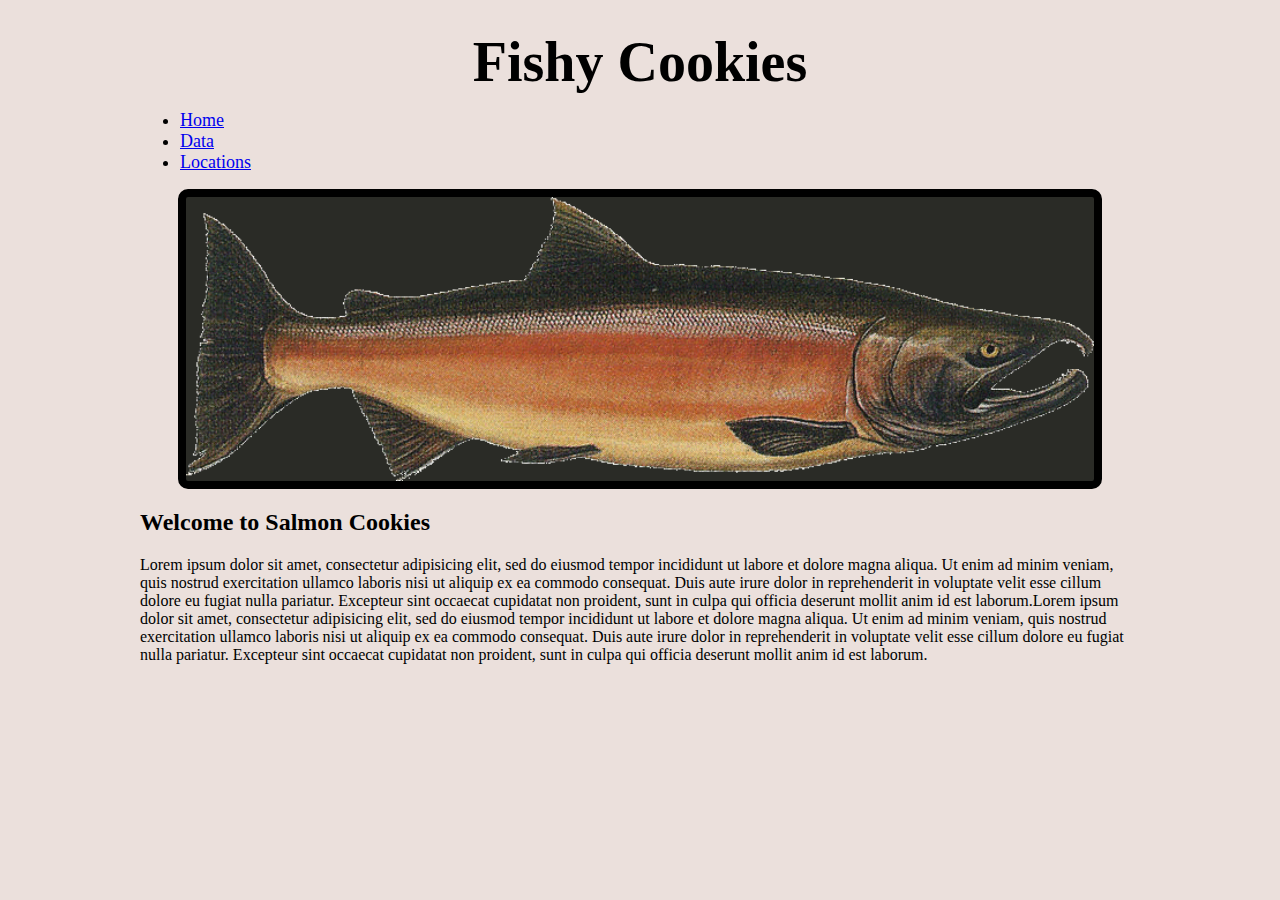
<file: index.html>
<!DOCTYPE html>
<html>
  <head>
    <meta charset="utf-8">
    
    <title>Salmon Cookies</title>
  </head>

  <body>
    <link rel="stylesheet" href="stylehome.css">
      <header>
         <h1>Fishy Cookies</h1>
      </header>
<nav>
  <div id="navBlock">
    <ul id="image">
      <li class="nav"><a href ="index.html">Home</a></li>
      <li class="nav"><a href ="sales.html">Data</a></li>
      <li class="nav"><a href ="locations.html">Locations</a></li>
    </ul>
  </div>
</nav>


<img class = "carouselImg" id="salmonImg" src="image/assets/salmon.png" alt="salmon cookie">
<img class="carouselImg" src="/image/assets/chinook.jpg" alt="chinook">
<img class="carouselImg" src="/image/assets/cutter.jpeg" alt="Salmon Cookie Cutter">
<img class="carouselImg" src="/image/assets/family.jpg" alt="Family enjoying cookies">
<img class="carouselImg" src="/image/assets/fish.jpg" alt="Examples of fish">
<img class="carouselImg" src="/image/assets/frosted-cookie.jpg" alt="Frosted salmon cookies">
<img class="carouselImg" src="/image/assets/shirt.jpg" alt="Salmon shirt ">

<article>
<h2>Welcome to Salmon Cookies</h2>
<p>Lorem ipsum dolor sit amet, consectetur adipisicing elit, sed do eiusmod tempor incididunt ut labore et dolore magna aliqua. Ut enim ad minim veniam, quis nostrud exercitation ullamco laboris nisi ut aliquip ex ea commodo consequat. Duis aute irure dolor in reprehenderit in voluptate velit esse cillum dolore eu fugiat nulla pariatur. Excepteur sint occaecat cupidatat non proident, sunt in culpa qui officia deserunt mollit anim id est laborum.Lorem ipsum dolor sit amet, consectetur adipisicing elit, sed do eiusmod tempor incididunt ut labore et dolore magna aliqua. Ut enim ad minim veniam, quis nostrud exercitation ullamco laboris nisi ut aliquip ex ea commodo consequat. Duis aute irure dolor in reprehenderit in voluptate velit esse cillum dolore eu fugiat nulla pariatur. Excepteur sint occaecat cupidatat non proident, sunt in culpa qui officia deserunt mollit anim id est laborum.</p>
</article>


<div id="tableScroll">
<table id="standsTable"></table>
</div>
    <script src="image-show.js"></script>
  </body>
</html>
</file>
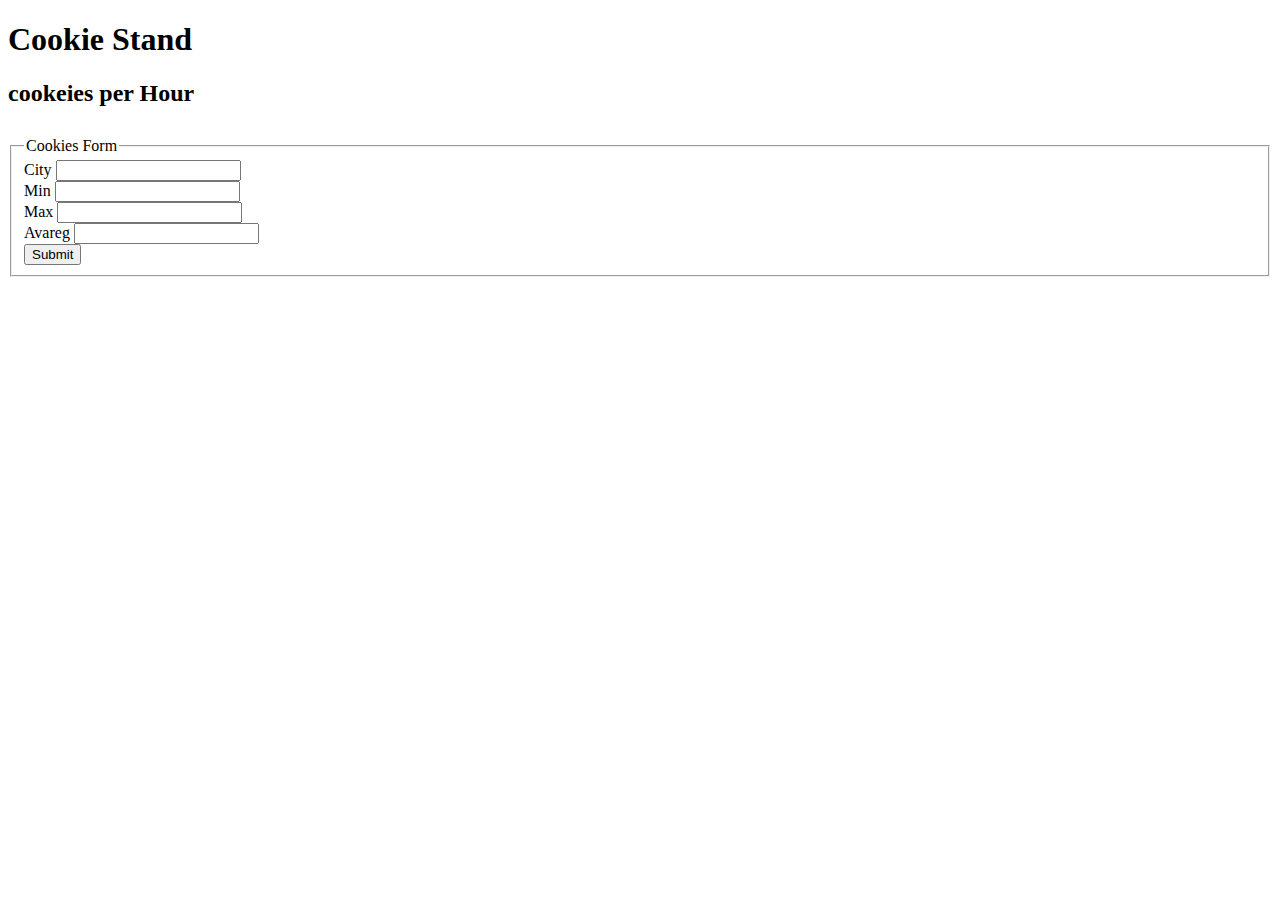
<file: FORM.html>
<!DOCTYPE html>
<html lang="en">
<head>
    <meta charset="UTF-8">
    <meta http-equiv="X-UA-Compatible" content="IE=edge">
    <meta name="viewport" content="width=device-width, initial-scale=1.0">
    <title>Salmon Cookies</title>
</head>
<body>
    <header>
        
<h1>
    Cookie Stand
</h1>
<h2>
    cookeies per Hour
</h2>

    </header>
    <main>
        <table id="cookieTable">
             <tr>
              <th></th>
              <th></th>
            </tr>
            <tr>
              <td></td>
              <td></td>
            </tr> 
          </table>
        <div id="Cookie">
            <form id= "Cookie-Sale">
                <fieldset>
                <legend>Cookies Form</legend> 
                  <label for="Name of City">City</label>
                  <input type="text" id="Name of City">
                  <br>
                  <label for="Min Custemer">Min</label>
                  <input type="number" id='Min Custemer'>
                  <br>
                  <label for="Max Custemer">Max</label>
                  <input type="number" id="Max Custemer">
                  <br>
                  <label for="Avareg Custemer">Avareg</label>
                  <input type="number"id="Avareg Custemer">
                  <br>
                  <input type="submit" value="Submit">
            
              </fieldset>  
            
            </form>
            </div>


    </main>
    <footer>
        

    </footer>
</body>
</html>
</file>
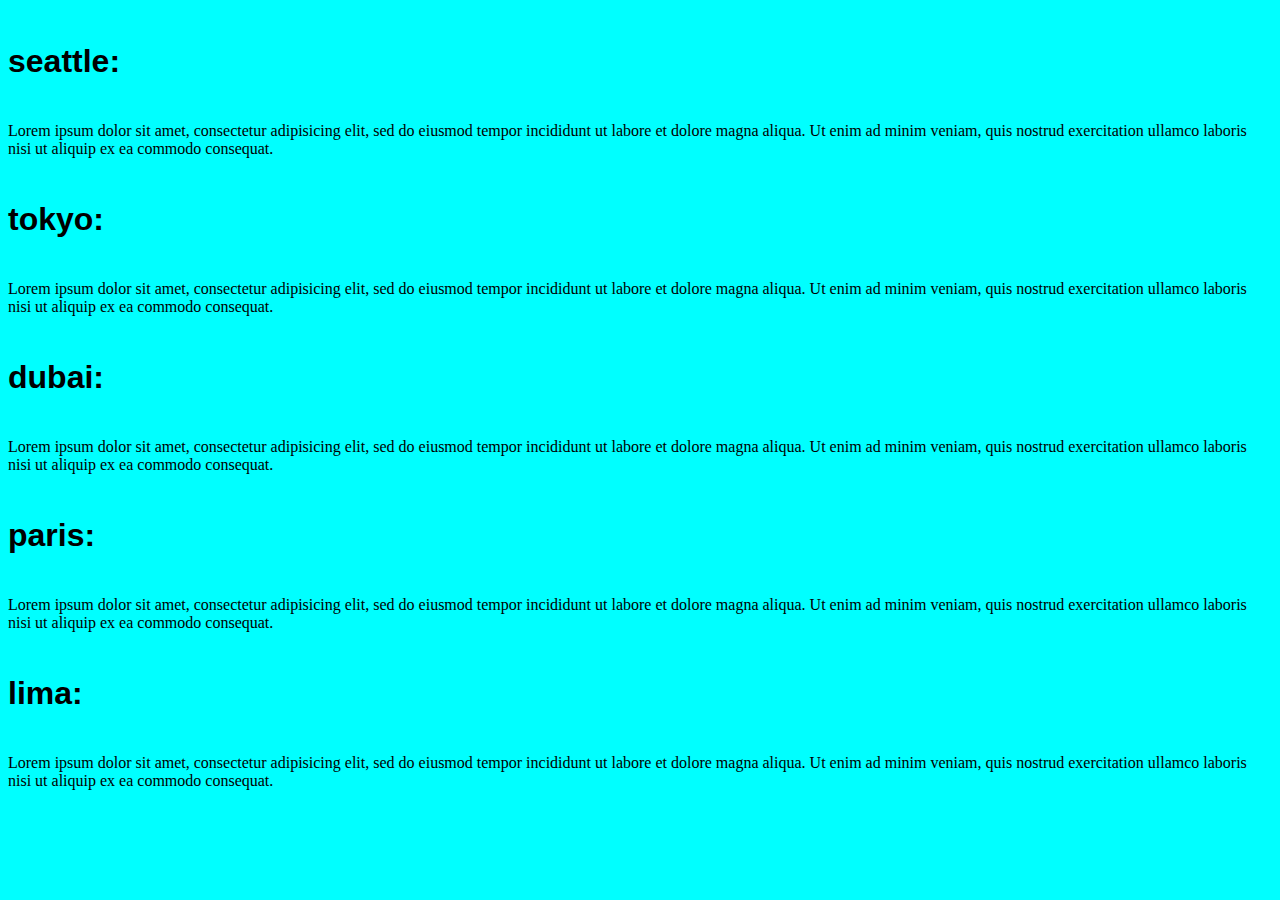
<file: locations.html>
<!DOCTYPE html>
<html lang="en">
    <style>
     @import url('https://fonts.googleapis.com/css2?family=Antonio:wght@100&display=swap');
   
    </style>

<head>
    <meta charset="UTF-8">
    <meta http-equiv="X-UA-Compatible" content="IE=edge">
    <meta name="viewport" content="width=device-width, initial-scale=1.0">
    <title>location</title>
</head>
<body>
    <header>
<link rel="stylesheet" href="stayllocation.css">
    </header>
     <main>
        <section id="location">
            <li><h4>seattle: </h4> Lorem ipsum dolor sit amet, consectetur adipisicing elit, sed do eiusmod tempor incididunt ut labore et dolore magna aliqua. Ut enim ad minim veniam, quis nostrud exercitation ullamco laboris nisi ut aliquip ex ea commodo consequat. </li>
            <li><h4>tokyo: </h4> Lorem ipsum dolor sit amet, consectetur adipisicing elit, sed do eiusmod tempor incididunt ut labore et dolore magna aliqua. Ut enim ad minim veniam, quis nostrud exercitation ullamco laboris nisi ut aliquip ex ea commodo consequat. </li>
            <li><h4>dubai: </h4> Lorem ipsum dolor sit amet, consectetur adipisicing elit, sed do eiusmod tempor incididunt ut labore et dolore magna aliqua. Ut enim ad minim veniam, quis nostrud exercitation ullamco laboris nisi ut aliquip ex ea commodo consequat. </li>
            <li><h4>paris: </h4> Lorem ipsum dolor sit amet, consectetur adipisicing elit, sed do eiusmod tempor incididunt ut labore et dolore magna aliqua. Ut enim ad minim veniam, quis nostrud exercitation ullamco laboris nisi ut aliquip ex ea commodo consequat. </li>
            <li><h4>lima: </h4> Lorem ipsum dolor sit amet, consectetur adipisicing elit, sed do eiusmod tempor incididunt ut labore et dolore magna aliqua. Ut enim ad minim veniam, quis nostrud exercitation ullamco laboris nisi ut aliquip ex ea commodo consequat. </li>
          </section>

     </main>
         <footer>

         </footer>     
    
</body>
</html>
</file>
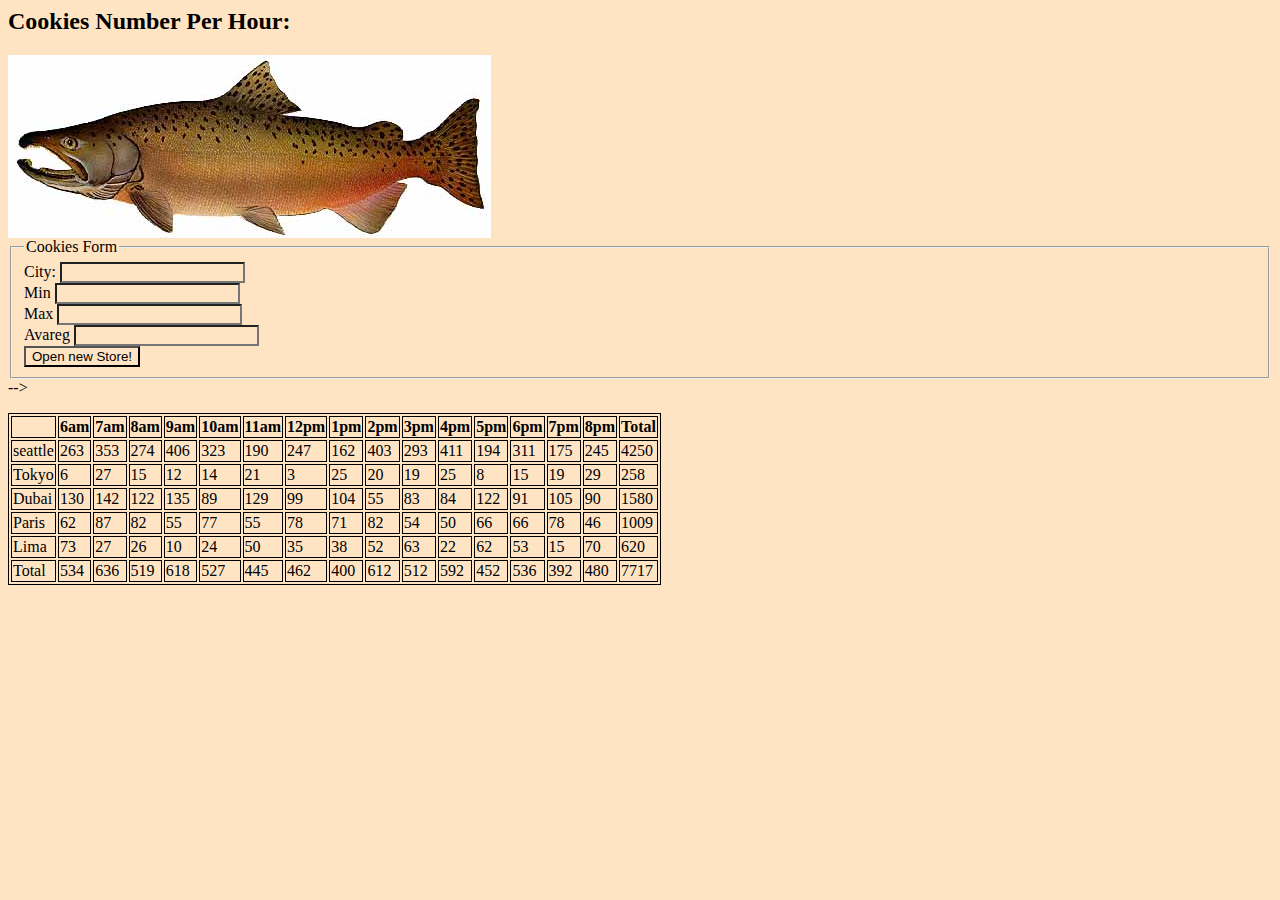
<file: sales.html>
<DOCTYPE html>
<html lang="en">
<head>
    <meta charset="UTF-8">
    <meta http-equiv="X-UA-Compatible" content="IE=edge">
    <meta name="viewport" content="width=device-width, initial-scale=1.0">
    <title>Sales page</title>
</head>
<body>
    <header>
      <link rel="stylesheet" href="style.css">
       

    <div id="container">
        
       

    </div>
    </header>
    <main>
        <h2>Cookies Number Per Hour:</h2>
        
        <img src="image/assets/chinook.jpg">
       
        <form id= "storeForm">
            <fieldset>
            <legend>Cookies Form</legend> 
              <label for="name">City:</label>
              <input name="Cityname" type="text" id="Name of City">
              <br>
              <label for="min Custemer">Min</label>
              <input name= "minCustomers" type="number" step="any" min="0" required id='Min Custemer'>
              <br>
              <label for="max Custemer">Max</label>
              <input name="maxCustomers" type="number" step="any" min="0" required id="Max Custemer">
              <br>
              <label for="avareg Custemer">Avareg</label>
              <input name="aveCookies" type="number" step="any" min="0" required id="Avareg Custemer">
              <br>
              <button type="submit" >Open new Store!</button>
        
          </fieldset>   -->
        
        </form>
        <div id="tableScroll">
        <table  id="standsTable">
        
          <!-- <tr>
            <th></th>
            <th></th>
          </tr>
          <tr>
            <td></td>
            <td></td>
          </tr> -->
        </table>
      </div>
        
    </main>
    <footer>
    <script src="app-.js"></script>
    
</footer>
    
</body>
</html>
</file>
<file: stylehome.css>
*{
    background-color: #ebe0dc;
    margin-left: auto;
    margin-right: auto;
    max-width: 1000px;
}
h1{
    text-align: center;
    max-width: 475px;
    font-size: 350%;
    margin:auto;
    margin-top: 30px;
    }
    img{
        background-color: #2a2b26;
        border-radius: 10px;
        height:300px;
        border: solid black 8px;
        margin: auto;
        box-sizing: border-box;
      }
      li{
          font-size: large;
      }
</file>
<file: stayllocation.css>
*{
    background-color: aqua;
}
section #location h4{
    font-family: 'Antonio', sans-serif;
}
h4{
    font-size:xx-large ;
    
   
    font-family: 'Gill Sans', 'Gill Sans MT', Calibri, 'Trebuchet MS', sans-serif;
}
</file>
<file: style.css>
*{
    background-color: bisque;
}
image{
    position: absolute
    
}

table, th, td {
    border: 1px solid black;
  }
</file>
